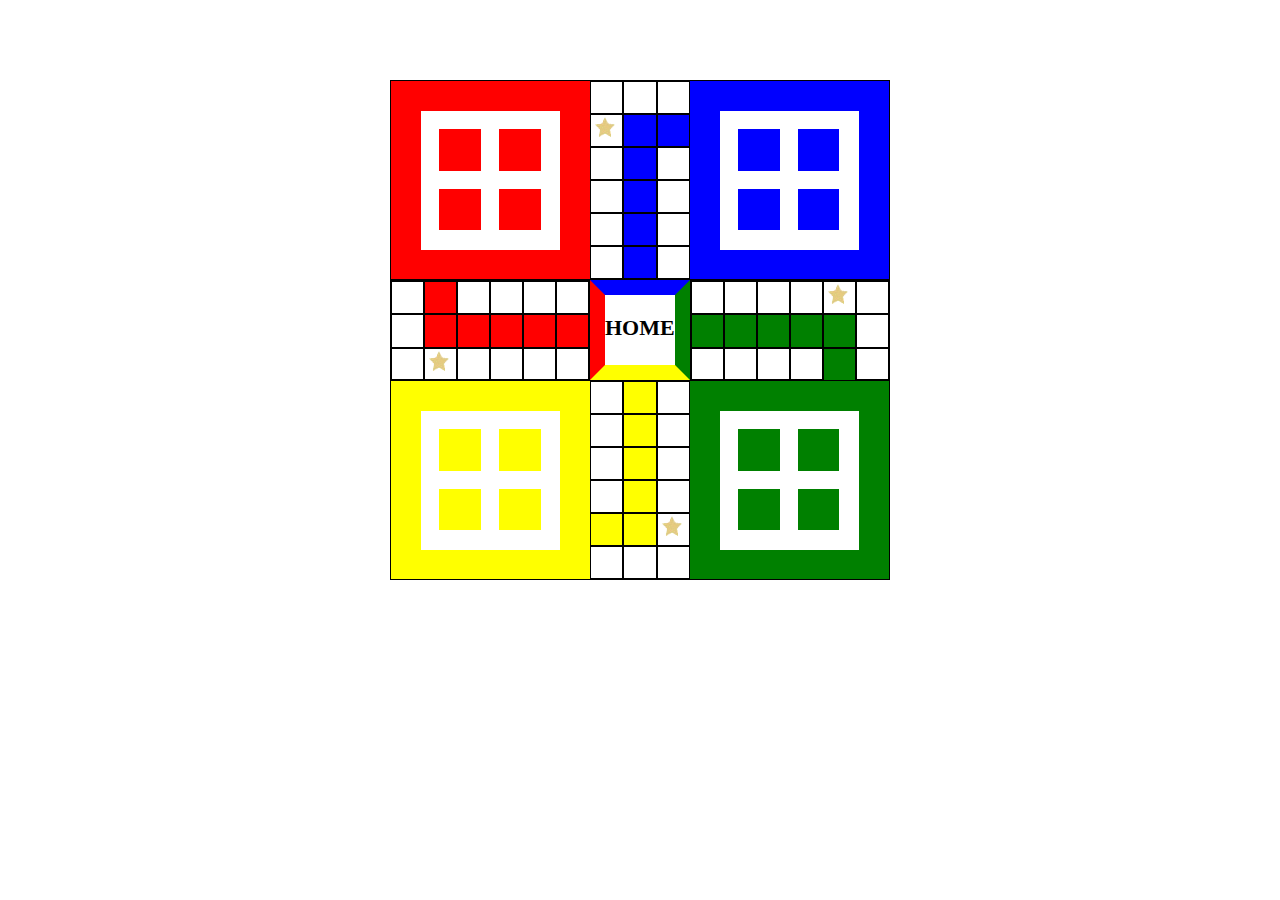
<file: index.html>
<!DOCTYPE html>
<html>
<head>
	<title>LUDO</title>

	<meta name="viewport" content="width=device-width, initial-scale=1">

	<link rel="stylesheet" type="text/css" href="ludo_style.css">
</head>
<body>
	<div class="container card">

		<!-- Fisrt Row -->
		<div class="row1 clearfix"> 
			<div class="row1-col1">
				<div class="row1-col1-red-white">
					<div class="red"></div>
					<div class="red"></div>
					<div class="red"></div>
					<div class="red"></div>
				</div>
			</div>
			<div class="row1-col2">
				<div class="one"></div>
				<div class="one"></div>
				<div class="one"></div>
				<div class="one"><img src="star.png"></div>
				<div class="one" style="background-color: blue;"></div>
				<div class="one" style="background-color: blue;"></div>
				<div class="one"></div>
				<div class="one" style="background-color: blue;"></div>
				<div class="one"></div>
				<div class="one"></div>
				<div class="one" style="background-color: blue;"></div>
				<div class="one"></div>
				<div class="one"></div>
				<div class="one" style="background-color: blue;"></div>
				<div class="one"></div>
				<div class="one"></div>
				<div class="one" style="background-color: blue;"></div>
				<div class="one"></div>
			</div>
			<div class="row1-col3">
				<div class="row1-col3-blue-white">
					<div class="blue"></div>
					<div class="blue"></div>
					<div class="blue"></div>
					<div class="blue"></div>
				</div>
			</div>
		</div>

		<!-- Second Row -->
		<div class="row2">
			<div class="row2-col1">
				<div class="two1">
					<div class="two2"></div>
					<div class="two2" style="background-color: red"></div>
					<div class="two2"></div>
					<div class="two2"></div>
					<div class="two2"></div>
					<div class="two2"></div>
				</div>
				<div class="two1">
					<div class="two2"></div>
					<div class="two2" style="background-color: red"></div>
					<div class="two2" style="background-color: red"></div>
					<div class="two2" style="background-color: red"></div>
					<div class="two2" style="background-color: red"></div>
					<div class="two2" style="background-color: red"></div>
				</div>
				<div class="two1">
					<div class="two2"></div>
					<div class="two2"><img src="star.png"></div>
					<div class="two2"></div>
					<div class="two2"></div>
					<div class="two2"></div>
					<div class="two2"></div>
				</div>
			</div>

			<div class="row2-col2 box" style="color: linear-gradient(black,pink); font-weight: bold; font-size: 22px; padding-top: 20px;">HOME</div>

			<div class="row2-col3">
					<div class="two1">
					<div class="two2"></div>
					<div class="two2"></div>
					<div class="two2"></div>
					<div class="two2"></div>
					<div class="two2"><img src="star.png"></div>
					<div class="two2"></div>
				</div>
				<div class="two1">
					<div class="two2" style="background-color: green;"></div>
					<div class="two2" style="background-color: green;"></div>
					<div class="two2" style="background-color: green;"></div>
					<div class="two2" style="background-color: green;"></div>
					<div class="two2" style="background-color: green;"></div>
					<div class="two2"></div>
				</div>
				<div class="two1">
					<div class="two2"></div>
					<div class="two2"></div>
					<div class="two2"></div>
					<div class="two2"></div>
					<div class="two2" style="background-color: green;"></div>
					<div class="two2"></div>
				</div>
			</div>
		</div>

		<!-- Third Row   -->
		<div class="row3">
			<div class="row3-col1">
				<div class="row3-col1-yellow-white">
					<div class="yellow"></div>
					<div class="yellow"></div>
					<div class="yellow"></div>
					<div class="yellow"></div>
				</div>			
			</div>
			<div class="row3-col2">
				<div class="one"></div>
				<div class="one" style="background-color: yellow;"></div>
				<div class="one"></div>
				<div class="one"></div>
				<div class="one" style="background-color: yellow;"></div>
				<div class="one"></div>
				<div class="one"></div>
				<div class="one" style="background-color: yellow;"></div>
				<div class="one"></div>
				<div class="one"></div>
				<div class="one" style="background-color: yellow;"></div>
				<div class="one"></div>
				<div class="one" style="background-color: yellow;"></div>
				<div class="one" style="background-color: yellow;"></div>
				<div class="one"><img src="star.png"></div>
				<div class="one"></div>
				<div class="one"></div>
				<div class="one"></div>
			</div>
			<div class="row3-col3">
				<div class="row3-col3-green-white">
					<div class="green"></div>
					<div class="green"></div>
					<div class="green"></div>
					<div class="green"></div>
				</div>
			</div>
		</div>
		
	</div>
</body>
</html>
</file>
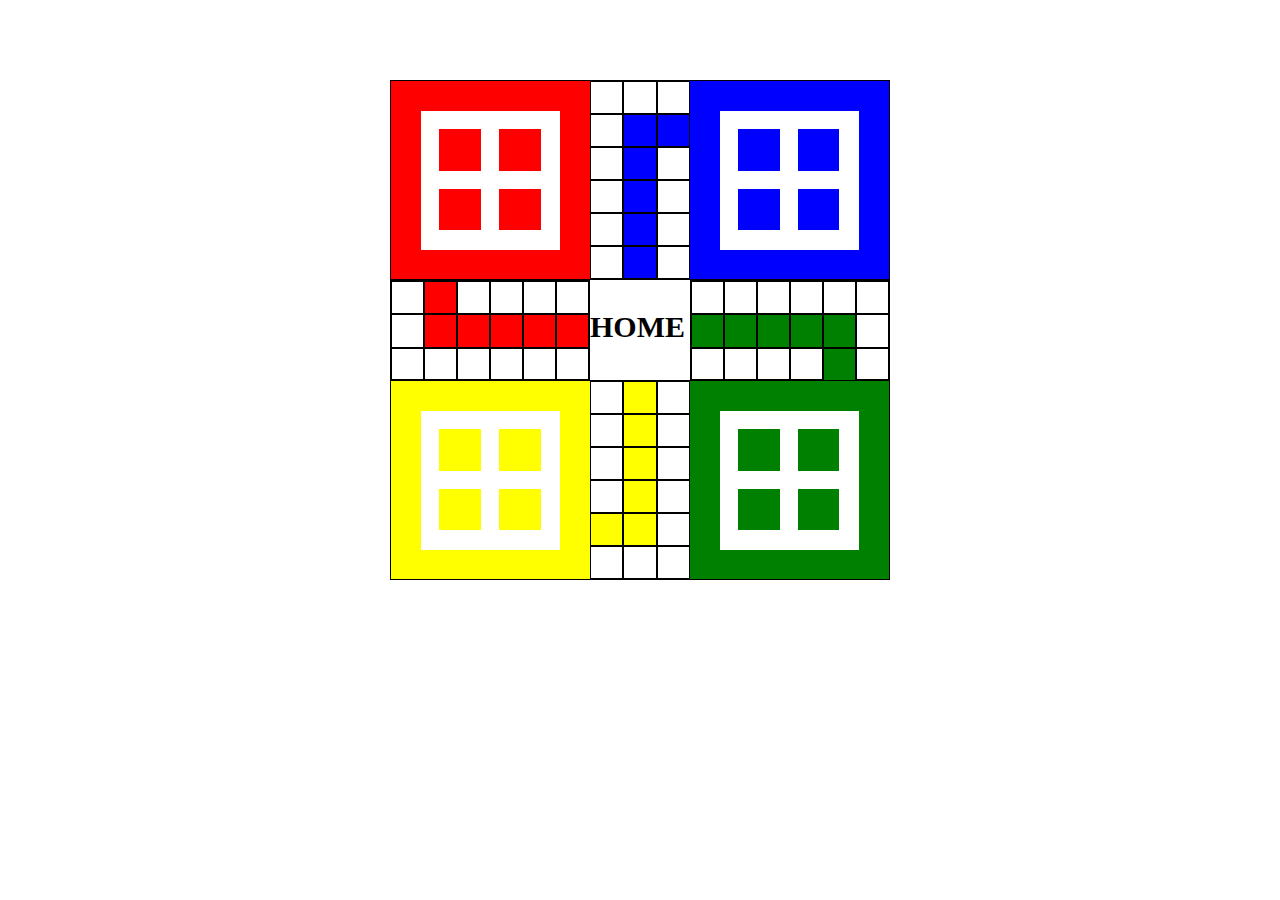
<file: ludo.html>
<!DOCTYPE html>
<html>
<head>
	<title>LUDO</title>

	<meta name="viewport" content="width=device-width, initial-scale=1">

	<link rel="stylesheet" type="text/css" href="ludo_style.css">
</head>
<body>
	<div class="container card">

		<!-- Fisrt Row -->
		<div class="row1 clearfix"> 
			<div class="row1-col1">
				<div class="row1-col1-red-white">
					<div class="red"></div>
					<div class="red"></div>
					<div class="red"></div>
					<div class="red"></div>
				</div>
			</div>
			<div class="row1-col2">
				<div class="one"></div>
				<div class="one"></div>
				<div class="one"></div>
				<div class="one"></div>
				<div class="one" style="background-color: blue;"></div>
				<div class="one" style="background-color: blue;"></div>
				<div class="one"></div>
				<div class="one" style="background-color: blue;"></div>
				<div class="one"></div>
				<div class="one"></div>
				<div class="one" style="background-color: blue;"></div>
				<div class="one"></div>
				<div class="one"></div>
				<div class="one" style="background-color: blue;"></div>
				<div class="one"></div>
				<div class="one"></div>
				<div class="one" style="background-color: blue;"></div>
				<div class="one"></div>
			</div>
			<div class="row1-col3">
				<div class="row1-col3-blue-white">
					<div class="blue"></div>
					<div class="blue"></div>
					<div class="blue"></div>
					<div class="blue"></div>
				</div>
			</div>
		</div>

		<!-- Second Row -->
		<div class="row2">
			<div class="row2-col1">
				<div class="two1">
					<div class="two2"></div>
					<div class="two2" style="background-color: red"></div>
					<div class="two2"></div>
					<div class="two2"></div>
					<div class="two2"></div>
					<div class="two2"></div>
				</div>
				<div class="two1">
					<div class="two2"></div>
					<div class="two2" style="background-color: red"></div>
					<div class="two2" style="background-color: red"></div>
					<div class="two2" style="background-color: red"></div>
					<div class="two2" style="background-color: red"></div>
					<div class="two2" style="background-color: red"></div>
				</div>
				<div class="two1">
					<div class="two2"></div>
					<div class="two2"></div>
					<div class="two2"></div>
					<div class="two2"></div>
					<div class="two2"></div>
					<div class="two2"></div>
				</div>
			</div>

			<div class="row2-col2" style="color: linear-gradient(black,pink); font-weight: bold; font-size: 30px; padding-top: 30px;">HOME</div>

			<div class="row2-col3">
					<div class="two1">
					<div class="two2"></div>
					<div class="two2"></div>
					<div class="two2"></div>
					<div class="two2"></div>
					<div class="two2"></div>
					<div class="two2"></div>
				</div>
				<div class="two1">
					<div class="two2" style="background-color: green;"></div>
					<div class="two2" style="background-color: green;"></div>
					<div class="two2" style="background-color: green;"></div>
					<div class="two2" style="background-color: green;"></div>
					<div class="two2" style="background-color: green;"></div>
					<div class="two2"></div>
				</div>
				<div class="two1">
					<div class="two2"></div>
					<div class="two2"></div>
					<div class="two2"></div>
					<div class="two2"></div>
					<div class="two2" style="background-color: green;"></div>
					<div class="two2"></div>
				</div>
			</div>
		</div>

		<!-- Third Row   -->
		<div class="row3">
			<div class="row3-col1">
				<div class="row3-col1-yellow-white">
					<div class="yellow"></div>
					<div class="yellow"></div>
					<div class="yellow"></div>
					<div class="yellow"></div>
				</div>			
			</div>
			<div class="row3-col2">
				<div class="one"></div>
				<div class="one" style="background-color: yellow;"></div>
				<div class="one"></div>
				<div class="one"></div>
				<div class="one" style="background-color: yellow;"></div>
				<div class="one"></div>
				<div class="one"></div>
				<div class="one" style="background-color: yellow;"></div>
				<div class="one"></div>
				<div class="one"></div>
				<div class="one" style="background-color: yellow;"></div>
				<div class="one"></div>
				<div class="one" style="background-color: yellow;"></div>
				<div class="one" style="background-color: yellow;"></div>
				<div class="one"></div>
				<div class="one"></div>
				<div class="one"></div>
				<div class="one"></div>
			</div>
			<div class="row3-col3">
				<div class="row3-col3-green-white">
					<div class="green"></div>
					<div class="green"></div>
					<div class="green"></div>
					<div class="green"></div>
				</div>
			</div>
		</div>
		
	</div>
</body>
</html>
</file>
<file: ludo_style.css>
*,
	*:before,
	*:after 
	{
    	box-sizing: border-box;
    	margin: 0;
    	padding: 0;
	}

	.clearfix::after 
	{
    clear: both;
    content: "";
    display: table;
	}

	.container {    
  width: 500px;    
  height: 500px;    
  margin: auto;    
  margin-top: 80px;
  /*border:1px solid;*/
}

img {
  opacity: 0.5;
}

.row1,
.row3 {    
  width: 100%;    
  height: 40%;
  border:1px solid;
} 

.row2 {    
  width: 100%;    
  height: 20%;
  /*border:1px solid;*/
} 

.row1-col1,
.row1-col3,
.row3-col1,
.row3-col3 {    
  height: 100%;    
  width: 40%;
  /*border: 1px solid;*/
} 

.row1-col2,
.row3-col2 
{    
  height: 100%;    
  width: 20%;
  /*border: 1px solid;*/
  float: left;
}

.row2-col2 {
  /*background-color: black;*/
  float: left;
  height: 99.8%;
  width: 20%;
}

.one {
  /*margin-top: 0.5px;*/
  /*margin-left: 0.8px;*/
  float: left;
  height: 33px;
  width: 33.2px;
  border: 1px solid;
}

.two1 {
  /*background-color: red;*/
  height:34%;
  width: 100%;
  /*border: 1px solid;*/
  /*margin-top: 0.8px;*/
  /*margin-left: 0.5px;*/
  /*float: left; */
}

.two2{
  height: 33.3px;
  width: 33px;
  border: 1px solid;
  float: left;
  /*margin-left: 1px;*/
}

.row1-col3,
.row1-col2,
.row1-col1,
.row3-col1,
.row3-col2,
.row3-col3,
.row2-col1,
.row2-col3
  {
    float:left;
}

.row2-col1,
.row2-col3 
{
  height: 100%;
  width: 40%;
  border: 1px solid ;
}

.row1-col1 {
  background-color: red;
}

.row1-col3 {
  background-color: blue;
}

.row3-col1 {
  background-color: yellow
}

.row3-col3 {
  background-color: green;
}

.row1-col1-red-white,
.row1-col3-blue-white,
.row3-col1-yellow-white,
.row3-col3-green-white {
  margin-left: 30px;
  margin-top: 30px;
  height: 70%;
  width: 70%;
  background-color: white;
}

.red,
.blue,
.yellow,
.green {
  width: 30%;
  height: 30%;
  margin-top: 18px;
  margin-left: 18px;
  float: left;
}

.red{
  background-color: red;
}

.blue {
  background-color: blue;
}

.yellow {
  background-color: yellow;
}

.green {
  background-color: green;
}

.box {
    border-top: 15px solid blue;
    border-right: 15px solid green;
    border-left: 15px solid red;
    border-bottom: 15px solid yellow;
    margin: auto;
    height: 99.8%;
    width: 20%;
    /*background-color: grey;*/
}
</file>
